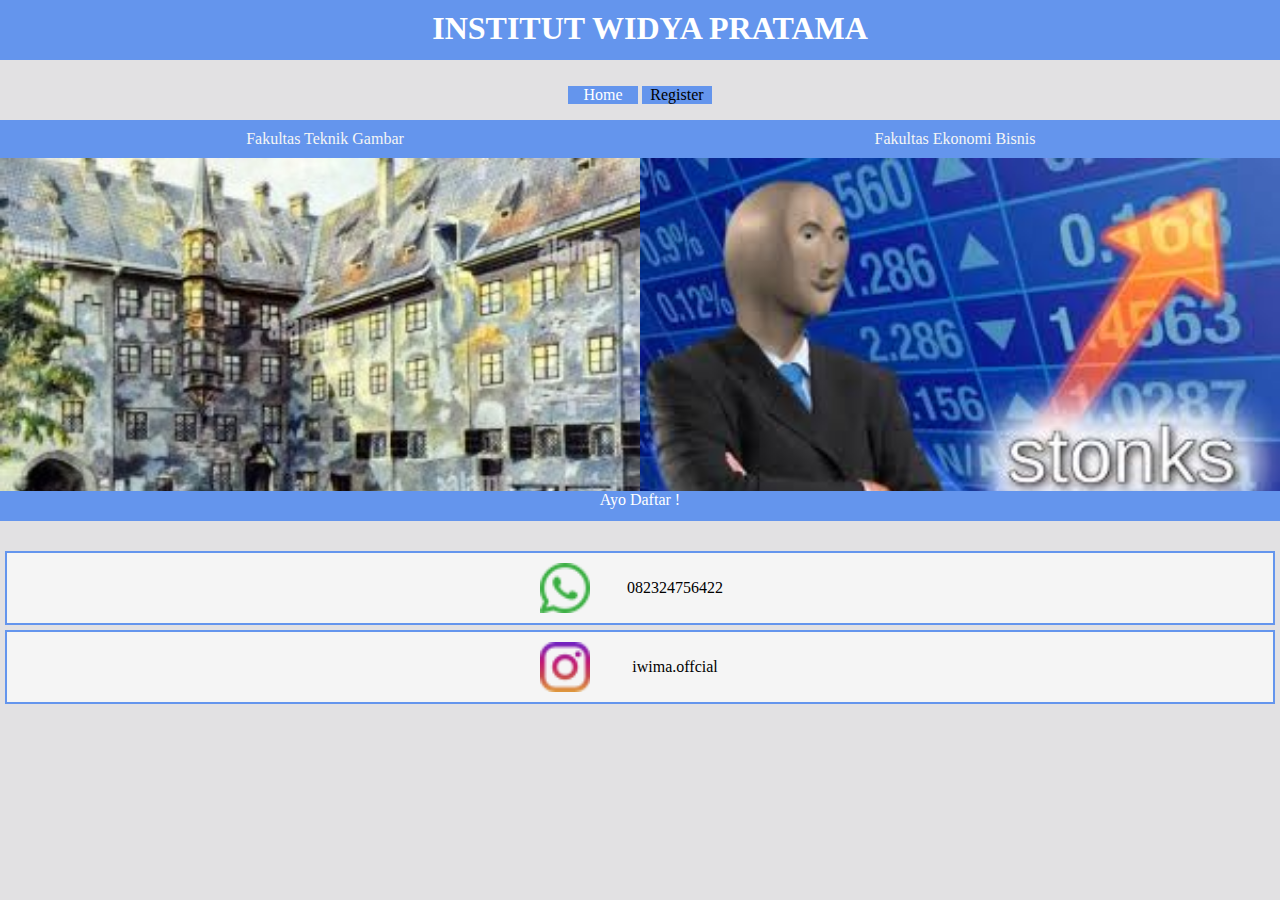
<file: index.html>
<!DOCTYPE html>
<html>
    <head>
        <meta charset="UTF-8">
        <title>IWIMA</title>
        <link rel="shortcut icon" href="images/1-logo-warna (1).png" type="image/x-icon"/>
        <link rel="stylesheet" href="style.css">      
    </head>
    <body>
        <header class="fixed-bar">
            <h1 class="page-title">INSTITUT WIDYA PRATAMA</h1>
        </header>
        <nav>
            <ul class="navigation">
                <li>Home</li>
                <li><a href="register/regist.html">Register</a></li>
            </ul>
        </nav>
        <main>
            <div class="trip-text">
                <p>Fakultas Teknik Gambar</p>
                <p>Fakultas Ekonomi Bisnis</p>
            </div>
                <div class="trip-img">
                    <img src="images/tgambar.jpg" alt="Fakultas Teknik Gambar"><br/>
                    <img src="images/eco.jpg" alt="Fakultas Ekonomi Bisnis">
                </div>                                            
            <p class="tagline">Ayo Daftar !</p>
        </main>
            <footer>
                <div class="sosmed">
                    <img src="images/whatsapp.png" alt="whatsapp">
                    <p><a href="wa.me/6282324756422">082324756422</a></p>
                </div>                
                <div class="sosmed">
                    <img src="images/instagram.png" alt="instagram">
                    <p><a href="www.instagram.com/iwima.offcial">iwima.offcial</a></p>
                </div>
            </footer>
    </body>
</html>
</file>
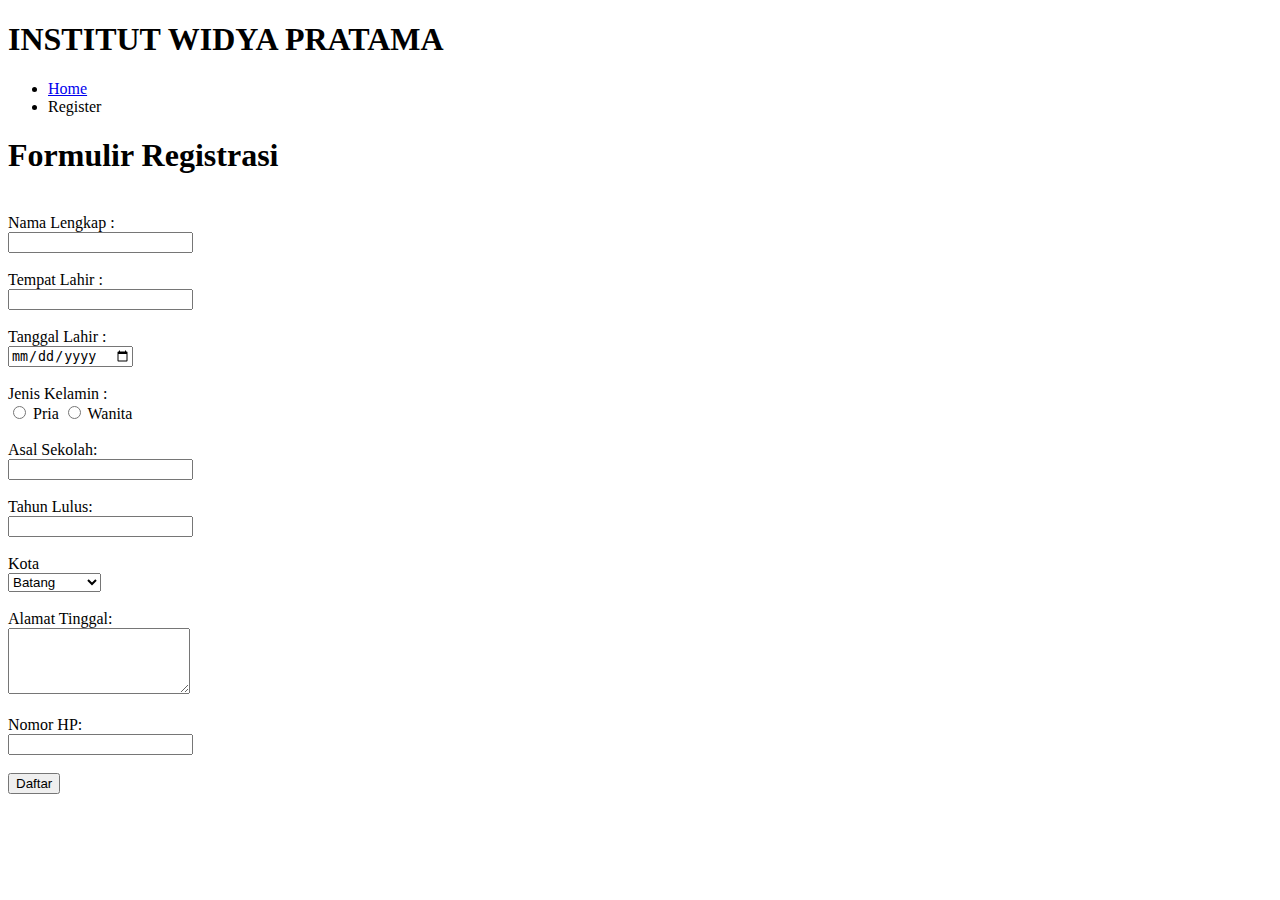
<file: register/index.html>
<!DOCTYPE html>
<html>
    <head>        
        <title>IWIMA</title>
        <link rel="shortcut icon" href="../images/1-logo-warna (1).png" type="image/x-icon"/>
    </head>
    <body>
        <header>
            <h1>INSTITUT WIDYA PRATAMA</h1>
        </header>
        <nav>
            <ul>
                <li><a href="../Teswima.html">Home</a></li>
                <li>Register</li>
            </ul>
        </nav>
            <main>
                <h1>Formulir Registrasi</h1>
                <br action="">
                    <label for="Nama">Nama Lengkap :</label><br/>
                    <input type="text" id="Nama" name="Nama"><br/><br/>
                    <label for="ttl">Tempat Lahir :</label><br/>
                    <input type="text" id="ttl" name="ttl"><br/><br/>
                    <label for="tgl">Tanggal Lahir :</label><br/>
                    <input type="date" name="tgl" id="tgl"><br/><br/>
                    <label for="gender">Jenis Kelamin :</label><br/>
                    <input type="radio" name="gender" id="Pria" value="Pria">
                    <label for="Pria">Pria</label>
                    <input type="radio" name="gender" id="Wanita" value="Wanita">
                    <label for="Wanita">Wanita</label><br/><br/>
                    <label for="asal_sekolah">Asal Sekolah:</label><br>
                    <input type="text" id="asal_sekolah" name="asal_sekolah"><br><br>
                    <label for="tahun_lulus">Tahun Lulus:</label><br>
                    <input type="number" id="tahun_lulus" name="tahun_lulus"><br><br>
                    <label for="kota">Kota</label><br/>
                    <select name="kota" id="kota">
                        <option value="Batang">Batang</option>
                        <option value="Pekalongan">Pekalongan</option>
                        <option value="Pemalang">Pemalang</option>
                    </select><br></br>
                    <label for="alamat">Alamat Tinggal:</label><br>
                    <textarea id="alamat" name="alamat" rows="4"></textarea><br><br>
                    <label for="nomor_hp">Nomor HP:</label><br>
                    <input type="tel" id="nomor_hp" name="nomor_hp"><br><br>                    
                    <button type="submit">Daftar</button>
                </form>
            </main>
        </body>
    </html>
</file>
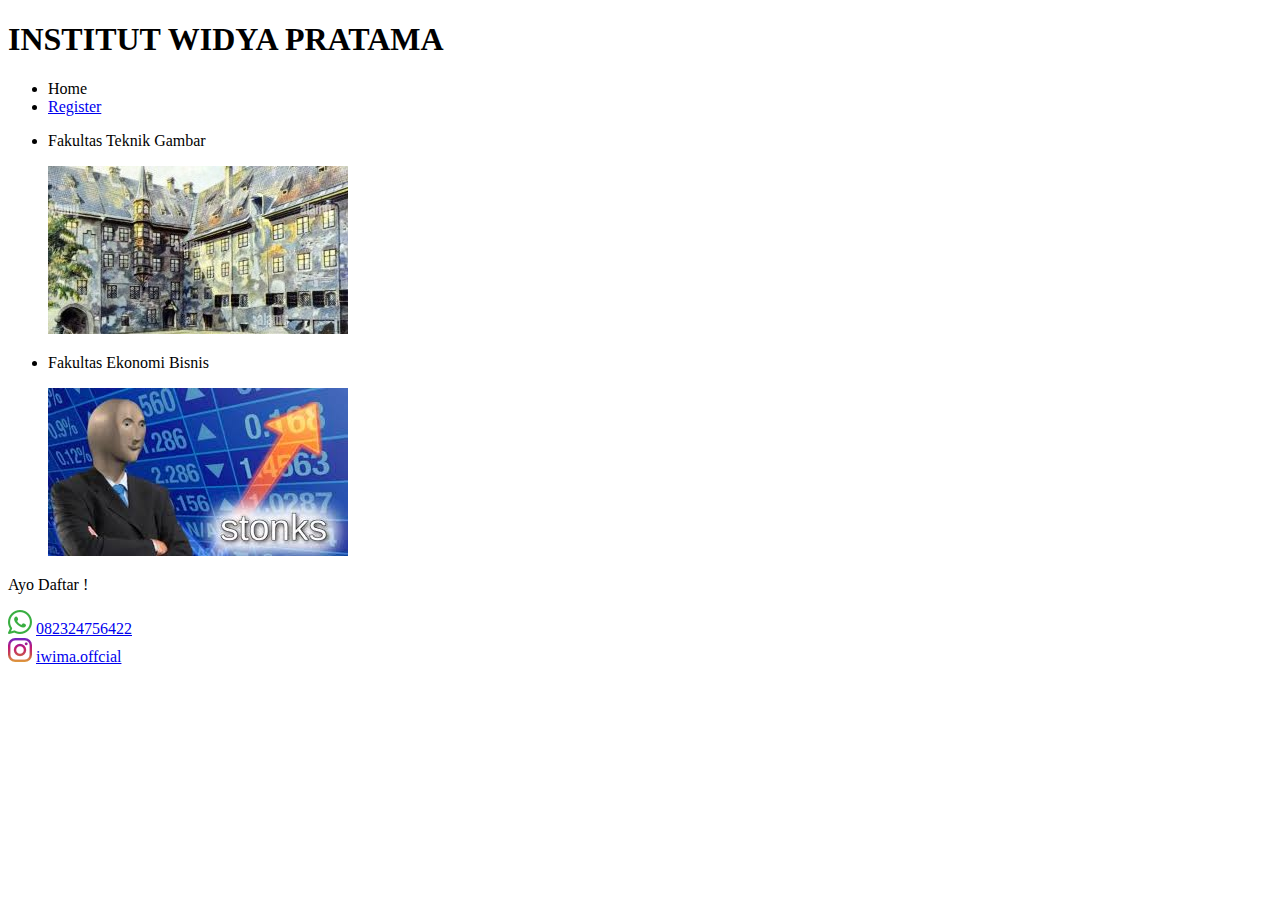
<file: Teswima.html>
<!DOCTYPE html>
<html>
    <head>
        <meta charset="UTF-8">
        <title>IWIMA</title>
        <link rel="shortcut icon" href="images/1-logo-warna (1).png" type="image/x-icon"/>
    </head>
    <body>
        <header>
            <h1>INSTITUT WIDYA PRATAMA</h1>
        </header>
        <nav>
            <ul>
                <li>Home</li>
                <li><a href="register/index.html">Register</a></li>
            </ul>
        </nav>
        <main>
            <ul>
                <li>
                    <p>Fakultas Teknik Gambar</p>
                        <div>
                            <img src="images/tgambar.jpg" alt="Fakultas Teknik Gambar">
                        </div>
                </li>
                <li>
                    <p>Fakultas Ekonomi Bisnis</p>
                        <div>
                            <img src="images/eco.jpg" alt="Fakultas Ekonomi Bisnis">
                        </div>
                </li>
            </ul>                                   
            <p>Ayo Daftar !</p>
        </main>
            <footer>
                <div>
                    <img src="images/whatsapp.png" alt="whatsapp">
                    <span><a href="wa.me/6282324756422">082324756422</a></span>
                </div>                
                <div>
                    <img src="images/instagram.png" alt="instagram">
                    <span><a href="www.instagram.com/iwima.offcial">iwima.offcial</a></span>
                </div>
            </footer>
    </body>
</html>
</file>
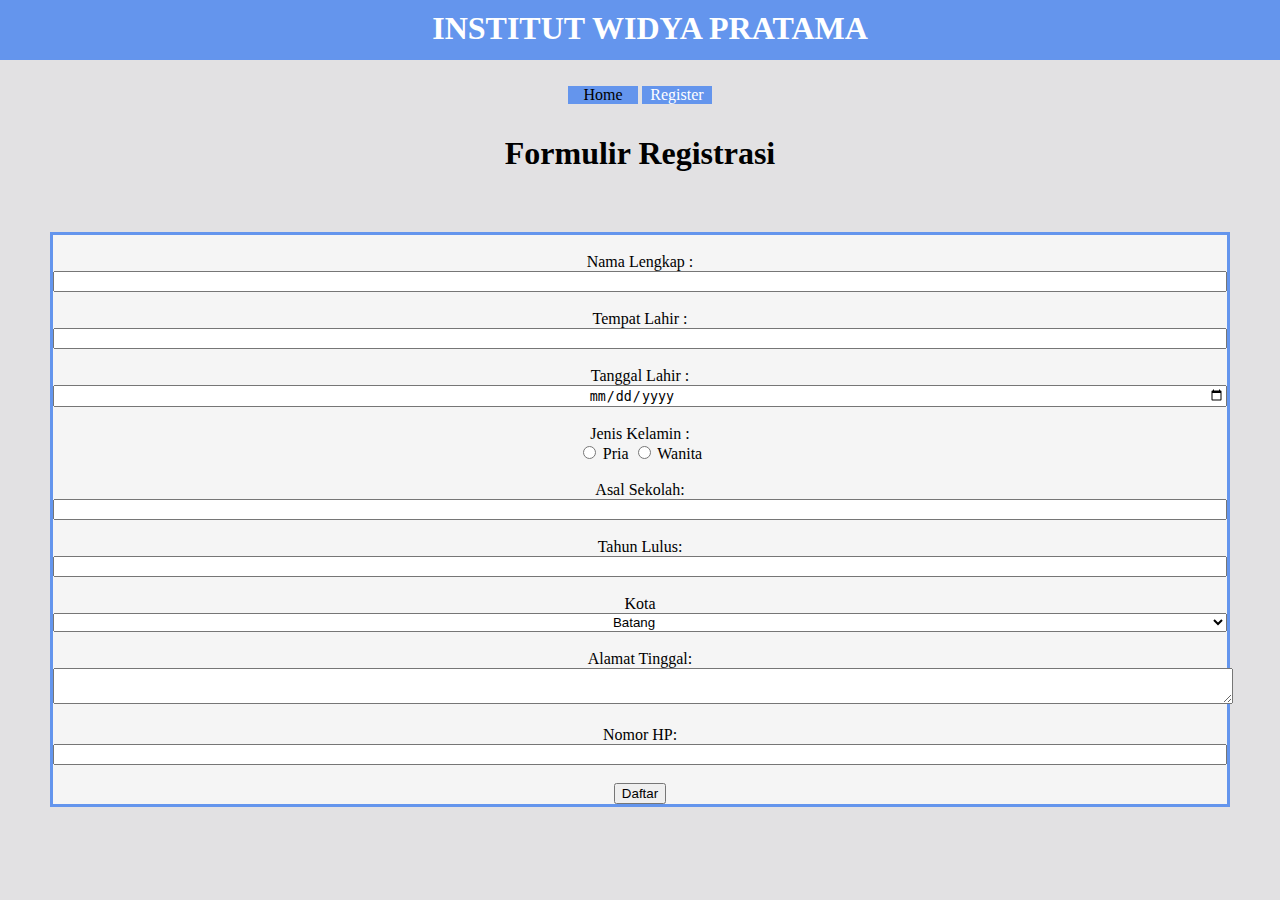
<file: register/regist.html>
<!DOCTYPE html>
<html>
    <head>
        <meta charset="UTF-8"> 
        <title>IWIMA</title>
        <link rel="shortcut icon" href="../images/1-logo-warna (1).png" type="image/x-icon"/>
        <link rel="stylesheet" href="../style.css"/>

    </head>
    <body>
        <header class="fixed-bar">
            <h1 class="page-title">INSTITUT WIDYA PRATAMA</h1>
        </header>
        <nav>
            <ul class="navigation">
                <li><a href="../index.html">Home</a></li>
                <li>Register</li>
            </ul>
        </nav>
            <main>                
                <h1 class="judul">Formulir Registrasi</h1>
                <div class="testo" style="text-align: center;">
                <br action="">
                
                    <label for="Nama">Nama Lengkap :</label><br/>
                    
                    <input type="text" id="Nama" name="Nama"><br/><br/>
                    <label for="ttl">Tempat Lahir :</label><br/>
                    <input type="text" id="ttl" name="ttl"><br/><br/>
                    <label for="tgl">Tanggal Lahir :</label><br/>
                    <input type="date" name="tgl" id="tgl"><br/><br/>
                    <label for="gender">Jenis Kelamin :</label><br/>
                    <input type="radio" name="gender" id="Pria" value="Pria">
                    <label for="Pria">Pria</label>
                    <input type="radio" name="gender" id="Wanita" value="Wanita">
                    <label for="Wanita">Wanita</label><br/><br/>
                    <label for="asal_sekolah">Asal Sekolah:</label><br>
                    <input type="text" id="asal_sekolah" name="asal_sekolah"><br><br>
                    <label for="tahun_lulus">Tahun Lulus:</label><br>
                    <input type="number" id="tahun_lulus" name="tahun_lulus"><br><br>
                    <label for="kota">Kota</label><br/>
                    <select name="kota" id="kota">
                        <option value="Batang">Batang</option>
                        <option value="Pekalongan">Pekalongan</option>
                        <option value="Pemalang">Pemalang</option>
                    </select><br></br>
                    <label for="alamat">Alamat Tinggal:</label><br>
                    <textarea id="alamat" name="alamat" rows="2" style="width: 100%;"></textarea><br><br>
                    <label for="nomor_hp">Nomor HP:</label><br>
                    <input type="tel" id="nomor_hp" name="nomor_hp"><br><br>                    
                    <button type="submit">Daftar</button>
                </form>
            </div>
            </main>
        </body>
    </html>
</file>
<file: style.css>
html{
        background-color: rgb(226, 225, 227);
    }
    body{
        margin: 0;
}

    a{
        text-decoration: none;
            color: rgb(0, 0, 0);
}

    .fixed-bar{
        height: 70px;        
    }

    .page-title{
        position: fixed;
        top: 0;
        width: 100%;
        height: 40px;
        background-color: cornflowerblue;
        color: white;
        text-align: center;
        padding: 10px;
        margin: 0px;
}

/*main*/
    .trip-text{
        background-color: cornflowerblue;
        padding: 10px;
        display: flex;
    }

    .trip-text p {
        color:whitesmoke;
        margin: 0;   
        text-align: center;     
        width: 50%;        
    }

    .tagline {
        background-color: cornflowerblue;
        color: white;
        text-align: center;
        position: relative;
        bottom: 25px;
        margin: 0;
        height: 30px;
    }

.navigation {
    text-align: center;
    color: white;
    padding: 0;
}

.navigation li, .navigation a{
    display: inline-block;
    width: 70px;
    background-color: cornflowerblue;
}

/*footer*/
.sosmed{
display: flex;
align-items: center;
border: 2px solid cornflowerblue;
background-color: whitesmoke;
margin: 5px;
justify-content: center;
flex-wrap: wrap;
}

.sosmed img{
    width: 50px;
    margin: 10px;
}

.sosmed p{
    width: 150px;
    text-align: center;
}

.trip-img{
display: flex;
}

.trip-img img {
    width: 50%;
    height: 100%;

}
/**/
.testo
{   
background-color: whitesmoke;
margin: 50px;
border: solid cornflowerblue;
}

.judul
{
    padding: 10px;
    text-align: center;
}

input[type="text"],
input[type="date"],
input[type="submit"],
input[type="number"],
input[type="value"],
input[type="tel"],
select {
    text-align: center;
    width: 100%;
    box-sizing: border-box;
}
</file>
